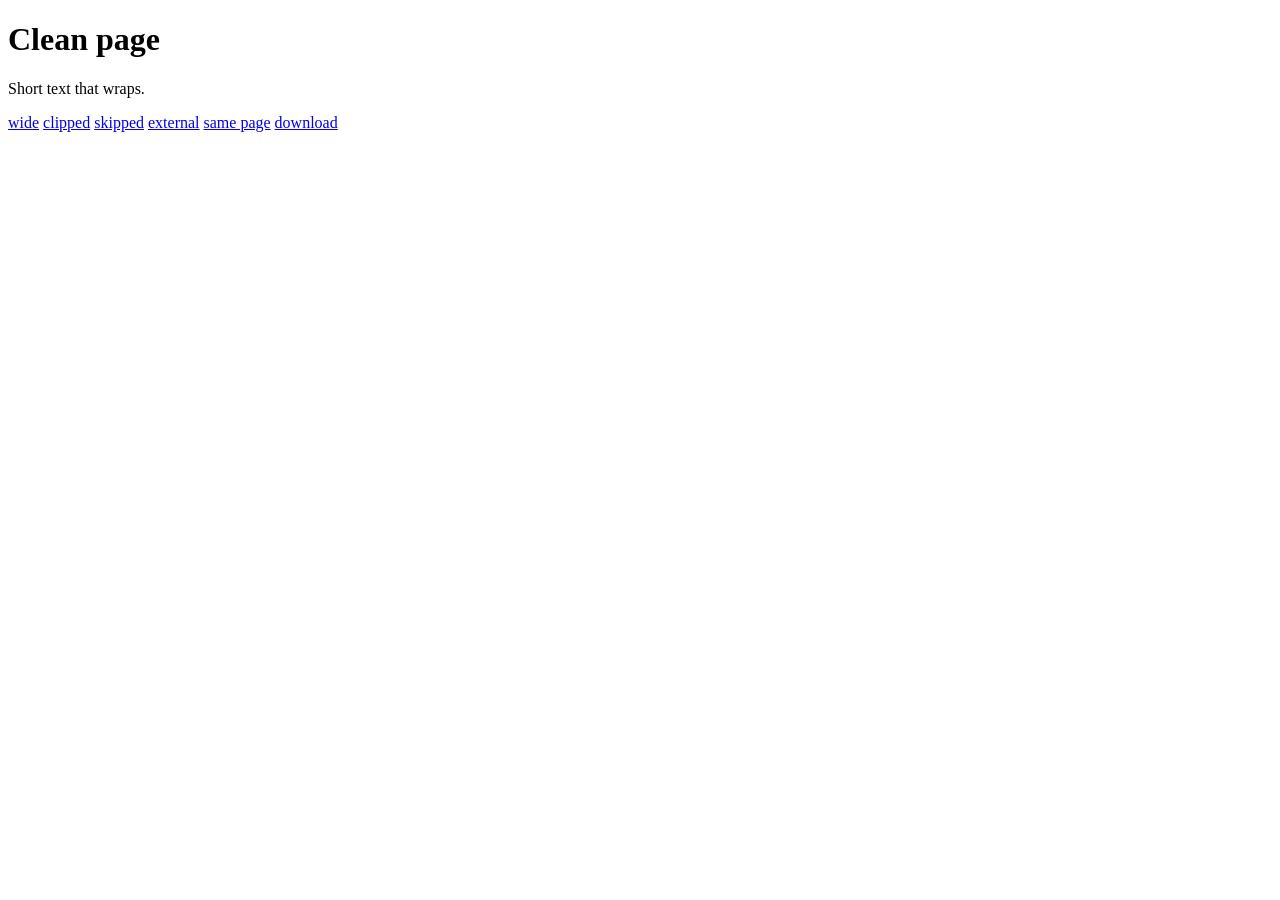
<file: tests/fixtures/webshot/audit/index.html>
<!doctype html><html><head><meta name="viewport" content="width=device-width, initial-scale=1"><title>Clean</title></head><body>
<h1>Clean page</h1><p>Short text that wraps.</p>
<a href="wide.html">wide</a> <a href="clipped.html#top">clipped</a> <a href="skipped/page.html">skipped</a>
<a href="https://example.invalid/away">external</a> <a href="#local">same page</a> <a href="file.zip">download</a>
</body></html>
</file>
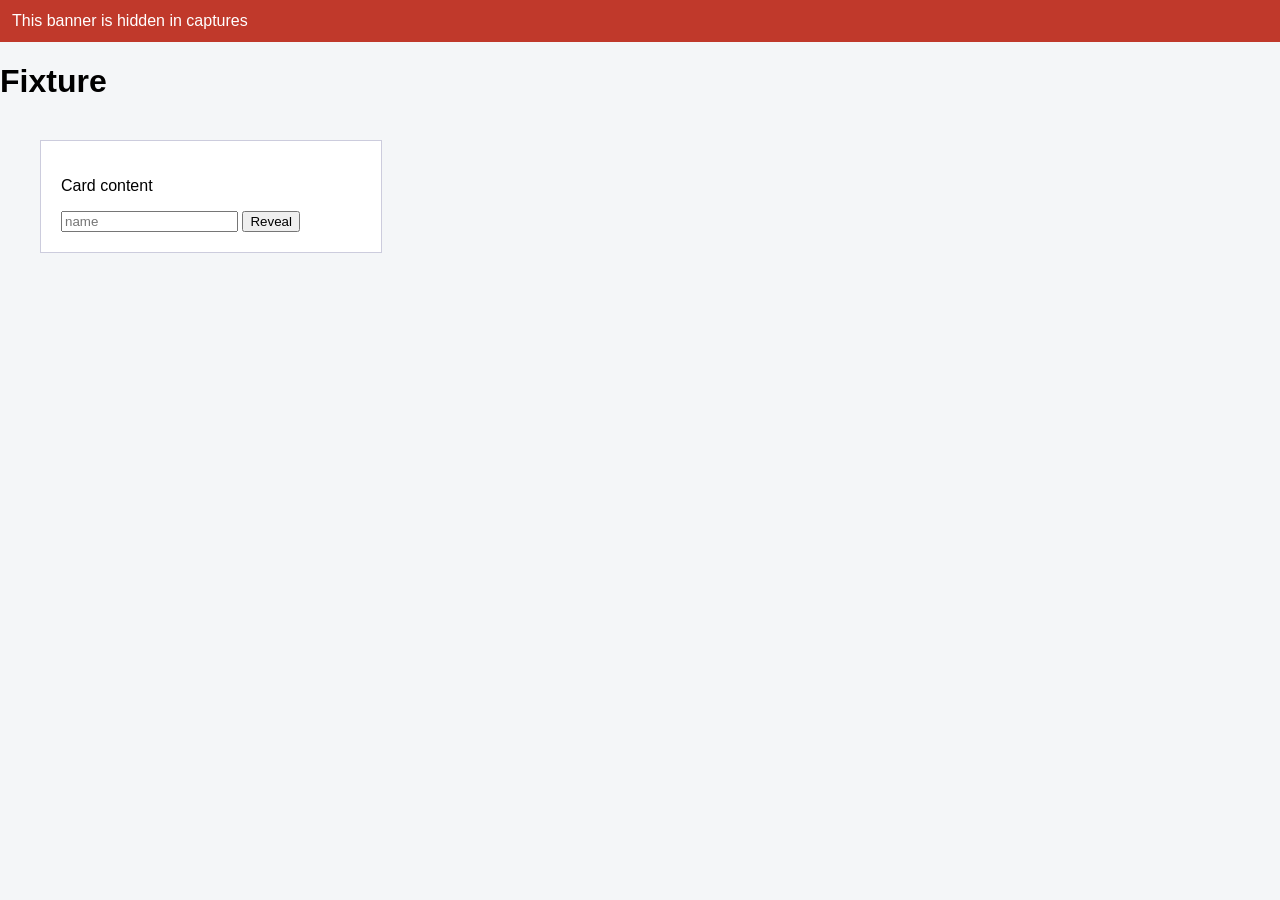
<file: tests/fixtures/webshot/page.html>
<!DOCTYPE html>
<html lang="en">
<head>
<meta charset="utf-8">
<title>webshot fixture</title>
<style>
  @page { size: Letter; margin: 15mm; }
  body { font-family: sans-serif; margin: 0; background: #f4f6f8; }
  #banner { background: #c0392b; color: #fff; padding: 12px; }
  #card { margin: 40px; width: 300px; padding: 20px; background: #fff; border: 1px solid #ccd; }
  #extra { display: none; }
  #extra.shown { display: block; }
</style>
</head>
<body>
<div id="banner">This banner is hidden in captures</div>
<h1>Fixture</h1>
<div id="card" data-shot="card">
  <p>Card content</p>
  <input id="name" placeholder="name">
  <button id="reveal" onclick="document.getElementById('extra').classList.add('shown')">Reveal</button>
  <p id="extra">Revealed by an action</p>
</div>
<script>
  window.localStorage.getItem("token") && document.body.setAttribute("data-token", window.localStorage.getItem("token"));
</script>
</body>
</html>
</file>
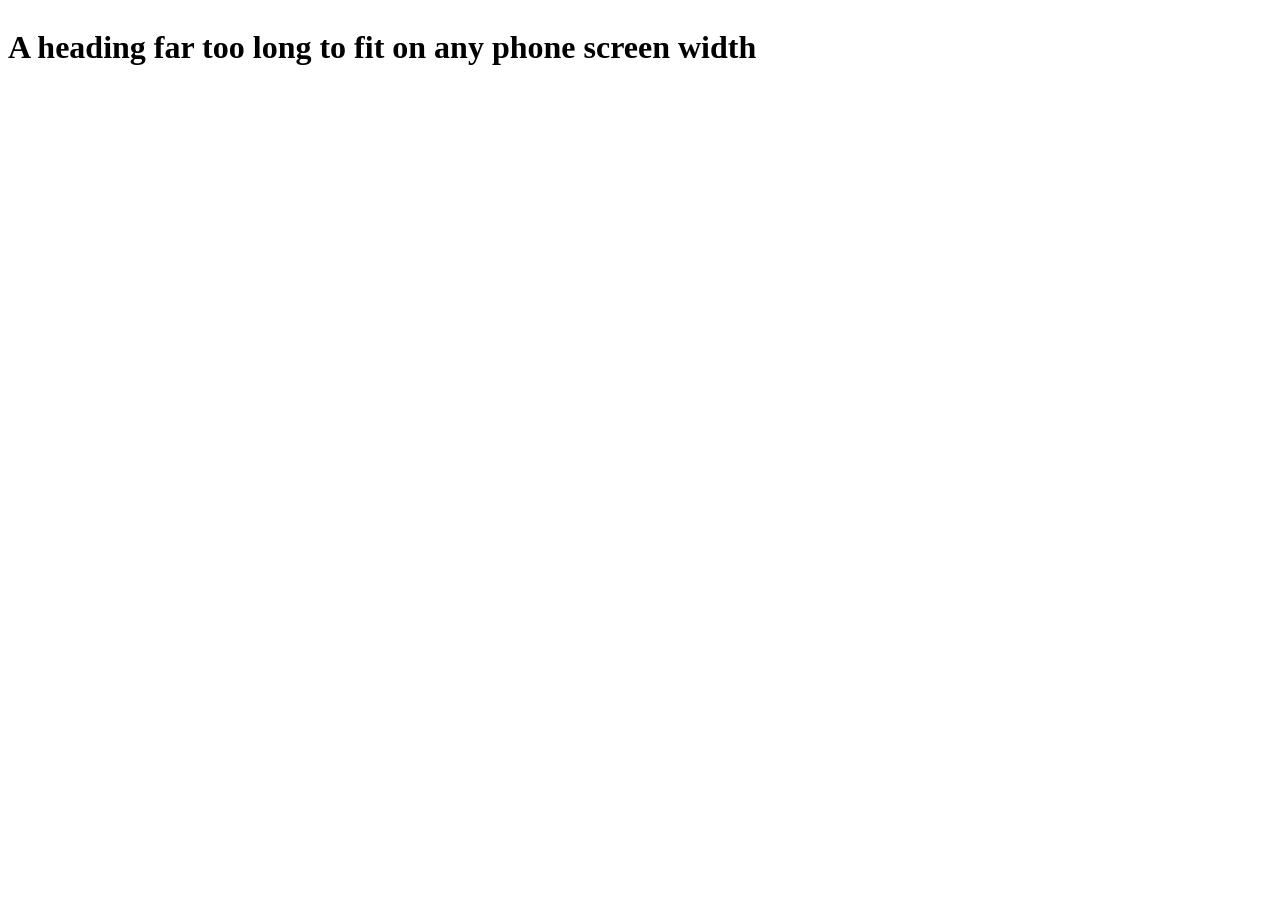
<file: tests/fixtures/webshot/audit/clipped.html>
<!doctype html><html><head><meta name="viewport" content="width=device-width, initial-scale=1"><title>Clipped</title></head><body>
<div style="overflow:hidden"><h1 style="white-space:nowrap">A heading far too long to fit on any phone screen width</h1></div>
</body></html>
</file>
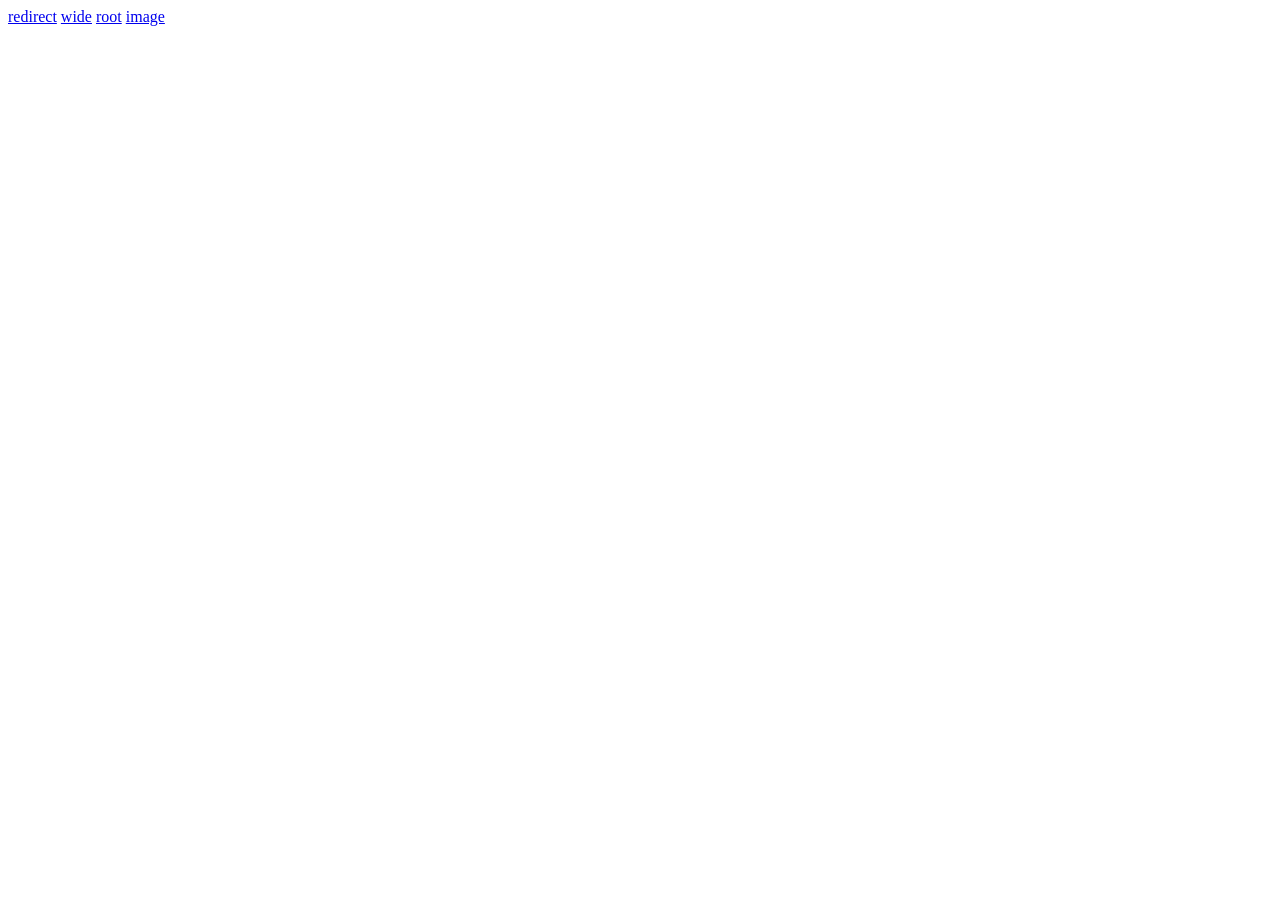
<file: tests/fixtures/webshot/audit/redirects.html>
<!doctype html><html><head><meta name="viewport" content="width=device-width, initial-scale=1"><title>Redirects</title></head><body>
<a href="/redirect">redirect</a> <a href="/wide.html">wide</a> <a href="/">root</a> <a href="/wide.png">image</a>
</body></html>
</file>
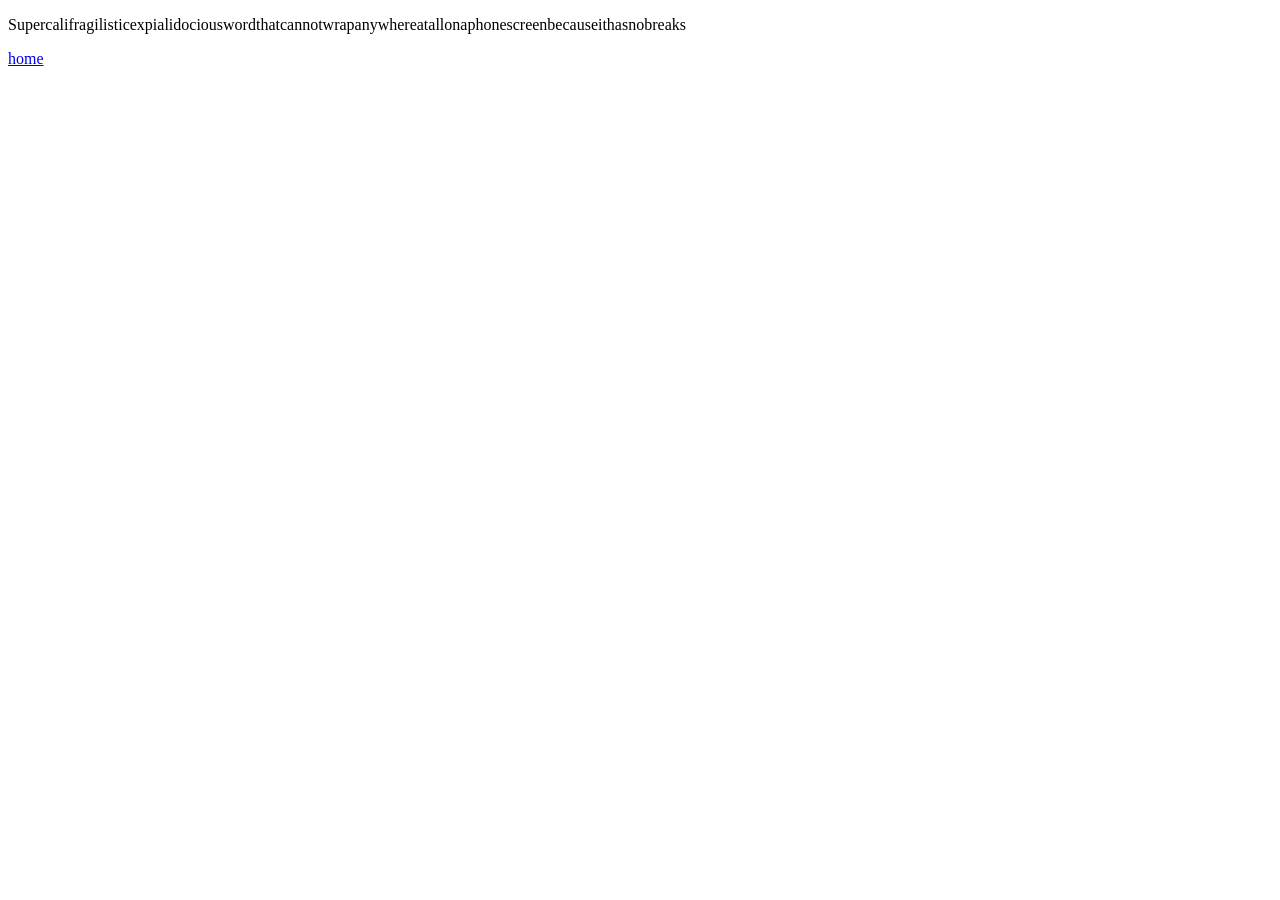
<file: tests/fixtures/webshot/audit/wide.html>
<!doctype html><html><head><meta name="viewport" content="width=device-width, initial-scale=1"><title>Wide</title></head><body>
<p id="long">Supercalifragilisticexpialidociouswordthatcannotwrapanywhereatallonaphonescreenbecauseithasnobreaks</p>
<a href="index.html">home</a></body></html>
</file>
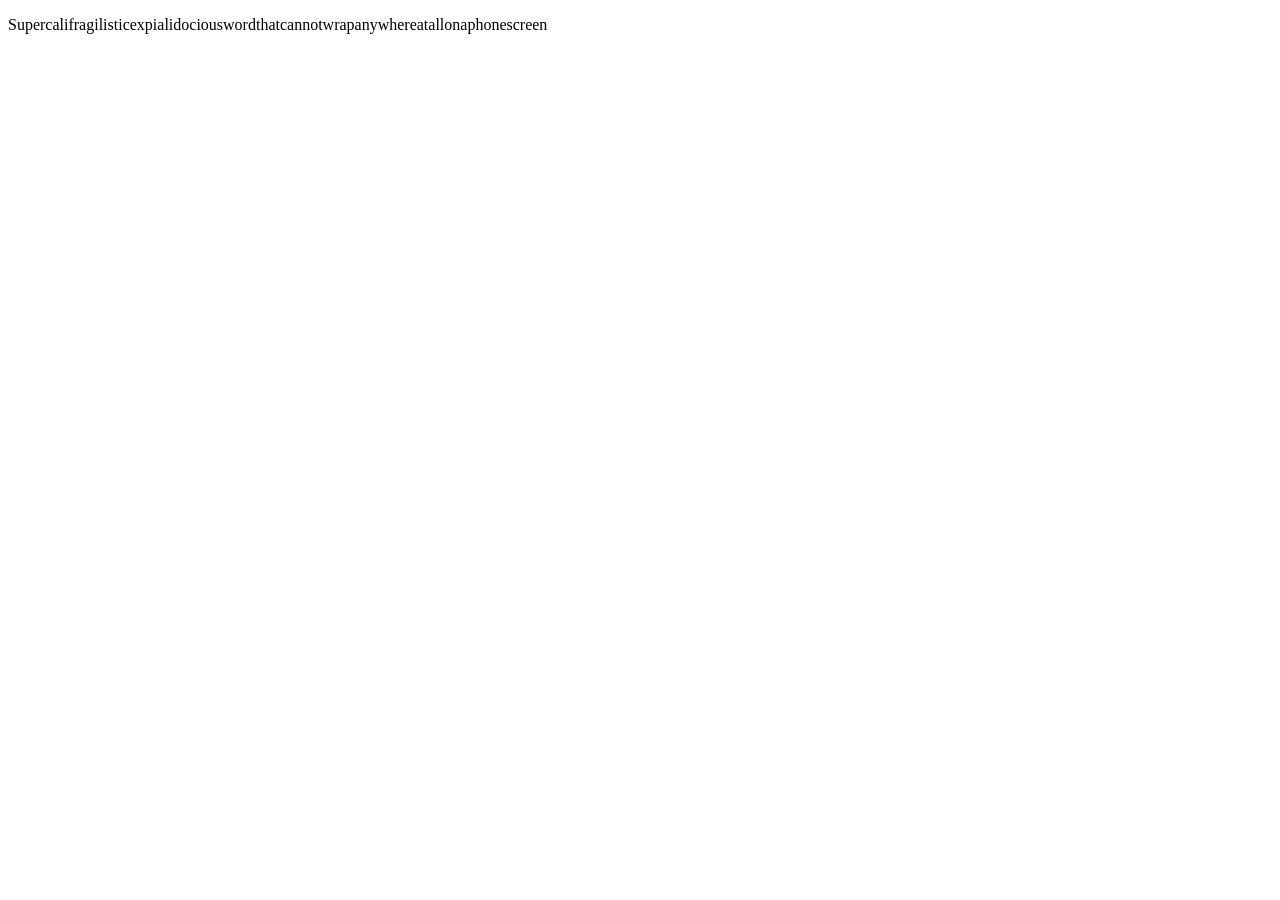
<file: tests/fixtures/webshot/audit/skipped/page.html>
<!doctype html><html><head><meta name="viewport" content="width=device-width, initial-scale=1"></head><body><p>Supercalifragilisticexpialidociouswordthatcannotwrapanywhereatallonaphonescreen</p></body></html>
</file>
